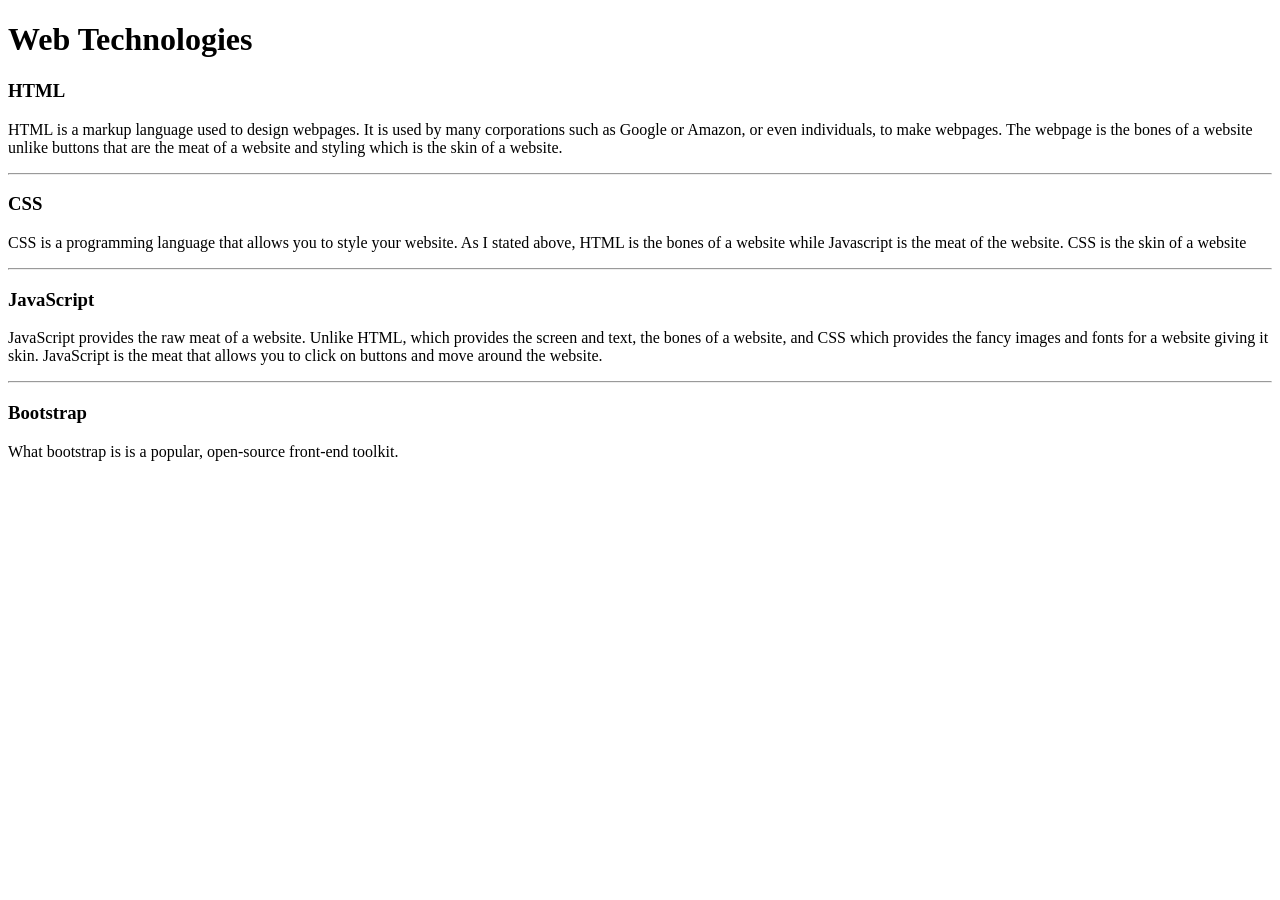
<file: WebDev_Unit1/WDLesson1_1Practical/index.html>
<!DOCTYPE html>
<!-- Lesson 1:How do we display text on a web page?
     Resources 
      https://www.w3schools.com/html/html_intro.asp
      https://www.w3schools.com/tags/tag_hr.asp
      https://www.w3schools.com/tags/tag_hn.asp
      https://www.w3schools.com/tags/tag_p.asp
-->

<html>
  <head>
    <!-- Challenge 1: Change the title of the page to Web Technologies -->
    <title>Web Technologies</title>
  </head>
  <body>
    <!-- Challenge 2: Create a heading, h1 for Web Technologies -->
    <h1>Web Technologies</h1>
    
    <!-- Challenge 3: Create a heading, h3 for HTML -->

    <h3>HTML</h3>

    <!-- Challenge 4: Create a paragraph explaining what is HTML. At least 3 sentences. -->
    <p>HTML is a markup language used to design webpages. It is used by many corporations such as Google or Amazon, or even individuals, to make webpages. The webpage is the bones of a website unlike buttons that are the meat of a website and styling which is the skin of a website.</p>

    <!-- Challenge 4a: Insert a horizontal rule, hr -->

    <hr>

    
    <!-- Challenge 5: Create a heading, h3 for CSS -->

    <h3>CSS</h3>
    
    <!-- Challenge 6: Create a paragraph explaining what is CSS.  At least 3 sentences. -->
    
    <p>CSS is a programming language that allows you to style your website. As I stated above, HTML is the bones of a website while Javascript is the meat of the website. CSS is the skin of a website</p>

    <!-- Challenge 6a: Insert a horizontal rule, hr -->

    <hr>
    
    <!-- Challenge 7: Create a heading, h3 for JavaScript -->

    <h3>JavaScript</h3>
    
    <!-- Challenge 8: Create a paragraph explaining what is JavaScript.  At least 3 sentences. -->

    <p>JavaScript provides the raw meat of a website. Unlike HTML, which provides the screen and text, the bones of a website, and CSS which provides the fancy images and fonts for a website giving it skin. JavaScript is the meat that allows you to click on buttons and move around the website.</p>
    
    <!-- Challenge 8a: Insert a horizontal rule, hr -->

    <hr>
    
    
    <!-- Challenge Bonus: Similar to the concepts above add one more web technology using a heading and paragraph.  Here are some suggestions of concepts: JQuery, Bootstrap, AFrame -->

   <h3>Bootstrap</h3>


   <p>What bootstrap is is a popular, open-source front-end toolkit.</p>
  </body>
</html>
</file>
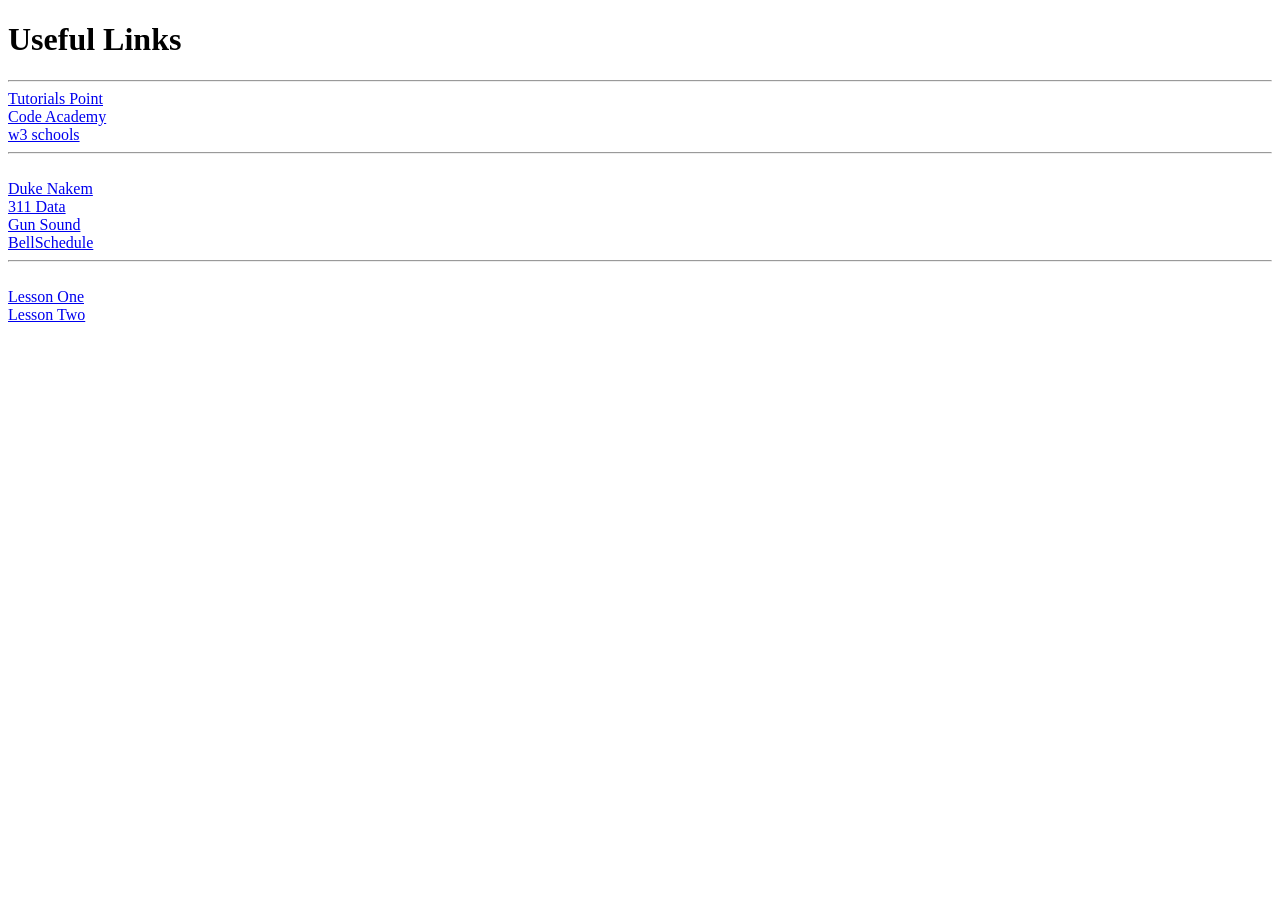
<file: WebDev_Unit1/WDLesson1_3Practical/index.html>
<!DOCTYPE html>
<!-- Lesson 3: How do we hyperlink resources?
<!-- Resources 
      https://www.w3schools.com/html/html_links.asp
      https://www.w3schools.com/tags/tag_a.asp
-->

<html>
  <head>
    <title>Exploring Links</title>
  </head>
  <body>
    <!-- Example of a link to a website 
        <a href="http://www.baysidehighschool.org/"> w3schools </a> 
    -->
    <!-- Challenge 1: Add a heading for "Useful Links". -->

    <h1>Useful Links</h1>

    <!-- Challenge 2: Add a horizontal rule underneath. -->

    <hr>

    <!-- Challenge 3: Create a link to https://www.tutorialspoint.com/ -->

    <a href="https://www.tutorialspoint.com">Tutorials Point</a>

    <!-- Challenge 4: Add a break to skip down to the next line -->

    <br>

    <!-- Challenge 5: Create a link to https://www.codecademy.com/ -->

    <a href="https://www.codeacademy.com/">Code Academy</a>

    <!-- Challenge 6: Add a break to skip down to the next line -->

    <br>
  
    <!-- Challenge 7: Create a link to https://www.w3schools.com/ -->

    <a href="https://www.w3schools.com/">w3 schools</a>
    
    <!-- Challenge 8: Add a horizontal rule and break -->

    <hr>
    <br>
 
    <!-- Example of link to an internal sources 
      <a href="resources/dukenukem.jpg"> Duke Nukem </a> <br>
    -->

    <!-- Challenge 9: Create links for the rest of the items located in resources -->

    <a href="resources/dukenukem.jpg">Duke Nakem</a> <br>
    <a href="resources/311Data.js">311 Data</a> <br>
    <a href="resources/GUN.WAV">Gun Sound</a> <br>
    <a href="resources/BellSchedule.pdf">BellSchedule</a> <br>

    <hr>

    <br>

    <!-- Challenge Bonus: Create links to your Lesson 1 and Lesson 2 Activities.  Hint: Use the same link that you posted in Google Classroom for the submission of each Lesson Activity -->

    <a href="https://sanzy0.github.io/WebDev1/WebDev_Unit1/WDLesson1_1Practical/index.html">Lesson One</a>
    <br>
    <a href="https://sanzy0.github.io/WebDev1/WebDev_Unit1/WDLesson1_2Practical/index.html">Lesson Two</a>
  </body>
</html>
</file>
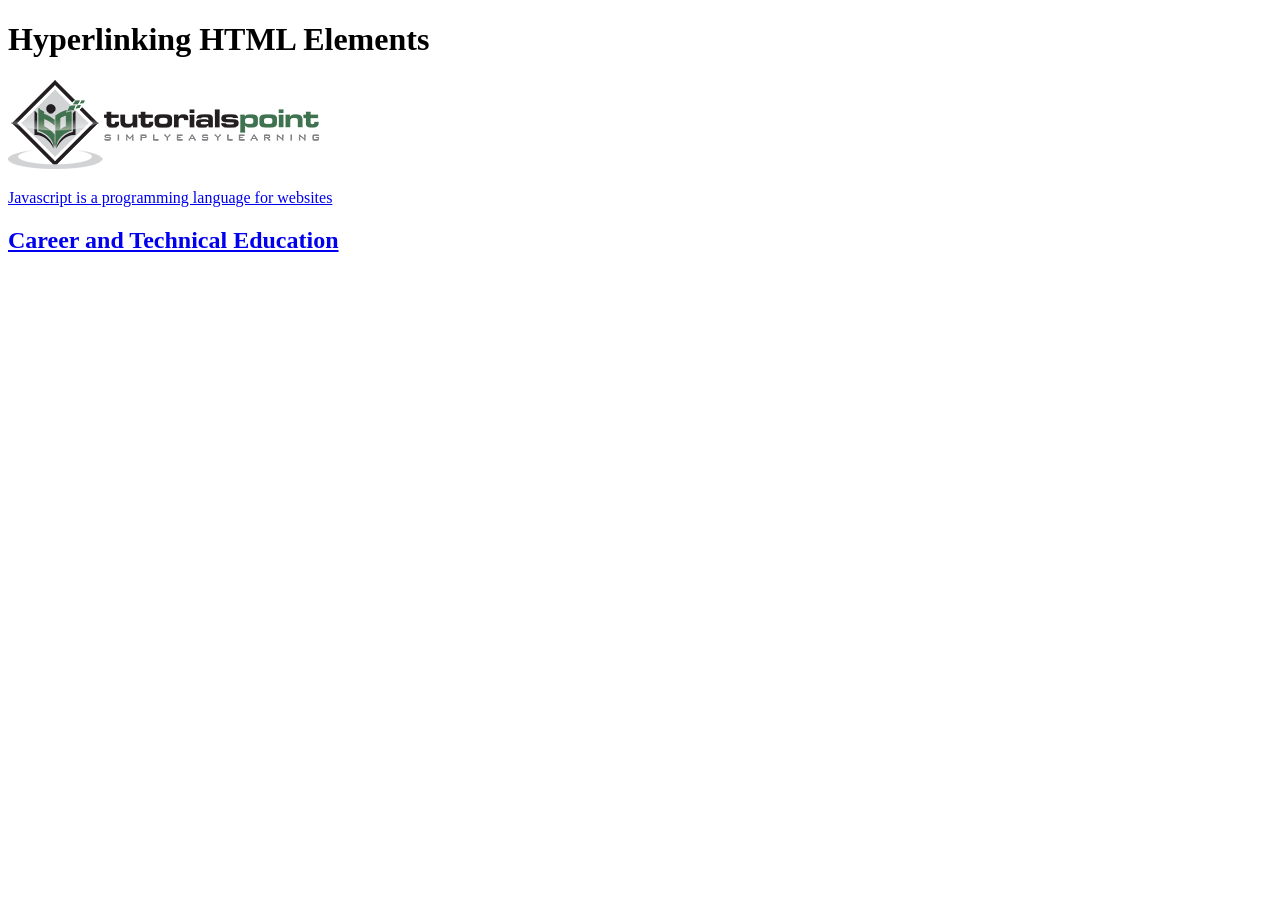
<file: WebDev_Unit1/WDLesson1_4Practical/index.html>
<!DOCTYPE html>
<!-- WD Lesson 1.4: How can we make HTML Elements into hyperlinks? -->
<!-- Resources 
      https://www.w3schools.com/html/html_links.asp
      https://www.w3schools.com/tags/tag_a.asp
-->

<html>
  <head>
    <title>Exploring Links II</title>
  </head>
  <body>
    <!-- Example of an HTML Element as a link to a website that opens in a new tab
    <a href="https://www.w3schools.com/" target="_blank"> 
      <img src="w3schools.jpg" height="100">
    </a>
    --> 
    <!-- Challenge 1: Add a heading with "Hyperlinking HTML Elements" followed by a horizontal rule-->
     <h1>Hyperlinking HTML Elements</h1>

    <!-- Challenge 2: Add the image for tutorialpoints that is stored locally and make it
     a hyperlink to  https://www.tutorialspoint.com/ that will open in a new tab -->

     <a href = "https://www.tutorialspoint.com/" , target = "_blank"><img src = "tutorialpoint.png"></a>

    <!-- Challenge 3: Add a paragraph describing JavaScript and make the paragraph a hyperlink to 
     https://javascript.info/ that will open in the SAME tab.-->



    <a href = "https://javascript.info/"><p>Javascript is a programming language for websites</p></a>




    <!-- Challenge 4: Add an <h2> for "Career & Technical Education" and make the heading a hyperlink to 
      the cte.html file which is stored internally in the folder.  
      Note: You can link to other web pages.  This is how websites are created! -->


    <a href = "cte.html", target = "_blank"><h2>Career and Technical Education</h2></a>

    <!-- Challenge Bonus:  Complete all the challenges located in cte.html.  
     Note: Click on cte.html to open the html file and start editing. -->
  </body>
</html>
</file>
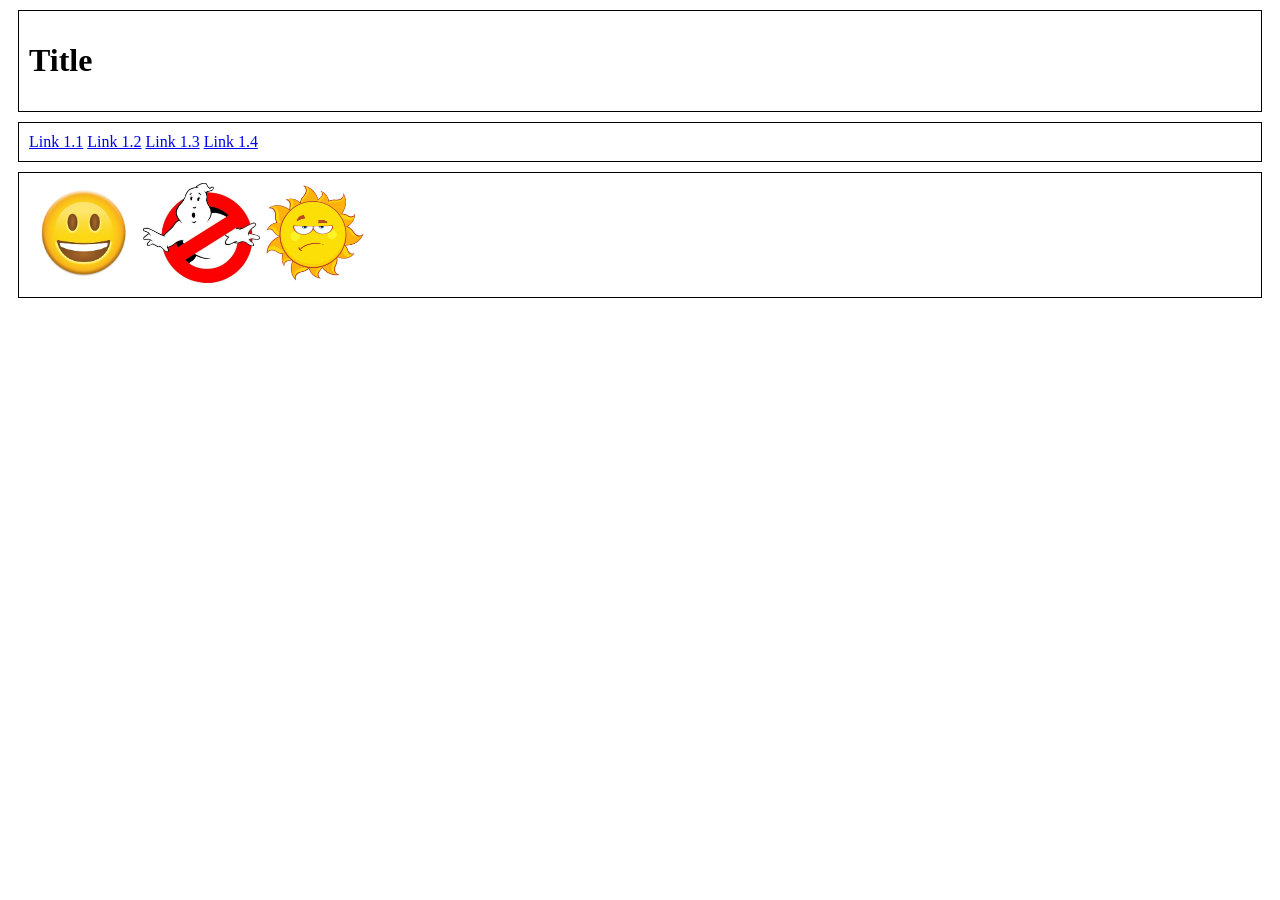
<file: WebDev_Unit1/WDLesson1_5Practical/index.html>
<!DOCTYPE html>
<!-- WD Lesson 1.5: How can we group elements on a page? -->
<!-- Resources 
      https://www.w3schools.com/html/html_blocks.asp
-->
<html>
  <head>
    <title>Exploring Containers</title>
    <link href="style.css" rel="stylesheet" type="text/css" />
  </head>
  <body>
    <!-- Challenge 1: Add the necessary containers to create each of the section shown in WDLesson1_5PracticalDiagram.png -->
    
    
     <div>
      
      <h1>Title</h1>

     </div>


     <div>
      <a href = "https://sanzy0.github.io/WebDev1/WebDev_Unit1/WDLesson1_1Practical/index.html">Link 1.1</a>
      <a href = "https://sanzy0.github.io/WebDev1/WebDev_Unit1/WDLesson1_2Practical/index.html">Link 1.2</a>
      <a href = "https://sanzy0.github.io/WebDev1/WebDev_Unit1/WDLesson1_3Practical/">Link 1.3</a>
      <a href = "https://sanzy0.github.io/WebDev1/WebDev_Unit1/WDLesson1_4Practical/">Link 1.4</a>
    </div>


    <!-- Challenge 2: Within each container created, add the HTML elements specified in WDLesson1_5PracticalDiagram.png
         Note: Images for the last container are stored in the images folder.  Make the images the same height -->

    <div>
      <img src="images/face.jpg" height="100">
      <img src="images/sign.jpg" height="100">
      <img src="images/sun.jpg" height="100">






    </div>

  </body>
</html>
</file>
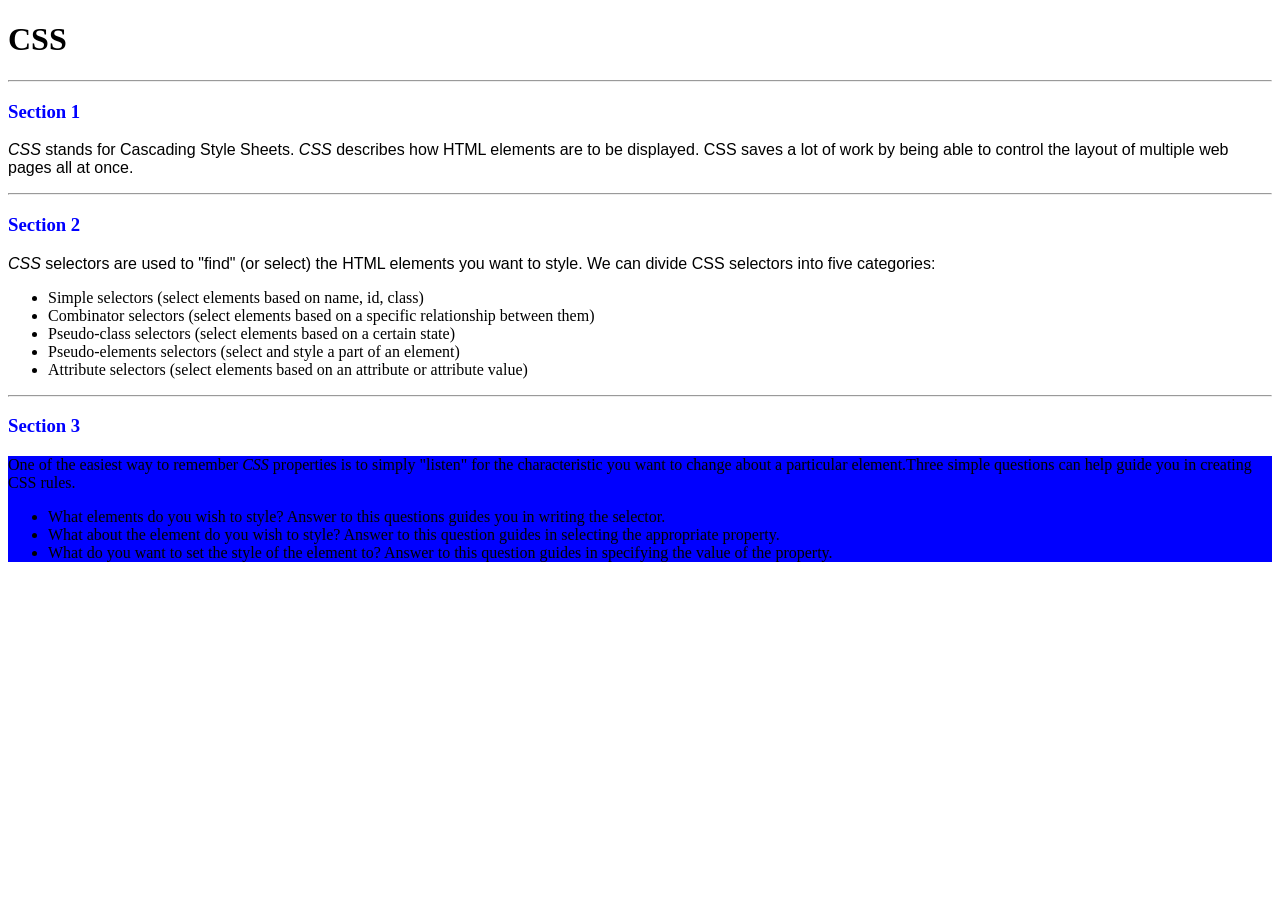
<file: WebDev_Unit2/WDLesson2_1Practical/index.html>
<!DOCTYPE html>
<!-- WD Lesson 2.1: What is CSS? -->
<!-- Resources 
      https://www.w3schools.com/css/css_intro.asp
-->
<html>
  <head>
    <title>Edxploring CSS</title>
    <link href="style.css" rel="stylesheet" type="text/css" />
  </head>
  <body>
    <!-- All Challenges are in style.css -->
    <h1> CSS </h1>
    <hr>
    <h3>Section 1</h3>
    <p><span>CSS</span> stands for Cascading Style Sheets. <span>CSS</span> describes how HTML elements are to be displayed. CSS saves a lot of work by being able to control the layout of multiple web pages all at once.
    </p>
    <hr>
    <h3>Section 2</h3>
    <p>
      <span>CSS</span> selectors are used to "find" (or select) the HTML elements you want to style. We can divide CSS selectors into five categories:
        <ul>
          <li>Simple selectors (select elements based on name, id, class)</li>
          <li>Combinator selectors (select elements based on a specific relationship between them)</li>
          <li>Pseudo-class selectors (select elements based on a certain state)</li>
          <li>Pseudo-elements selectors (select and style a part of an element)</li>
          <li>Attribute selectors (select elements based on an attribute or attribute value)</li>
        </ul>
    </p>
    <hr>
    <h3>Section 3</h3>
    <div>
      One of the easiest way to remember <span>CSS</span> properties is to simply "listen" for the characteristic you want to change about a particular element.Three simple questions can help guide you in creating CSS rules.
        <ul>
          <li>What elements do you wish to style?  Answer to this questions guides you in writing the selector.</li>
          <li>What about the element do you wish to style?  Answer to this question guides in selecting the appropriate property.</li>
          <li>What do you want to set the style of the element to?  Answer to this question guides in specifying the value of the property.</li>
        </ul>
    </div>
  </body>
</html>
</file>
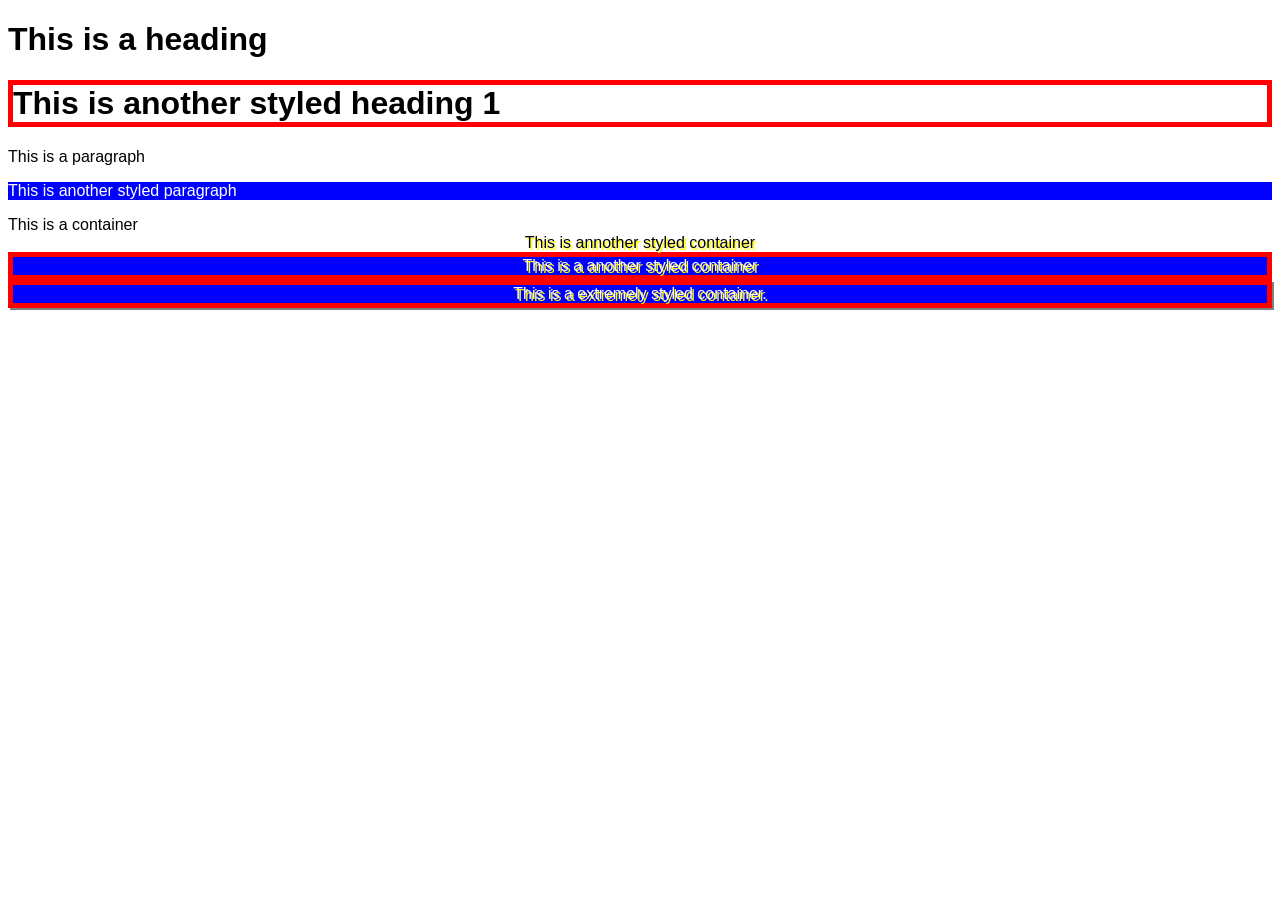
<file: WebDev_Unit2/WDLesson2_2Practical/index.html>
<!DOCTYPE html>
<!-- WD Lesson 2.2: How do we style groups of elements?-->
<!-- Resources 
      https://www.w3schools.com/css/default.asp 
      https://www.w3schools.com/css/css_selectors.asp 
-->
<html>
  <head>
    <title>Exploring Class Selectors</title>
    <link href="style.css" rel="stylesheet" type="text/css" />
  </head>
  <body>
    
    <h1>This is a heading</h1>
    <!-- Challenge 1: Create another heading 1 with the text "This is another styled heading 1."
         Add a class of "highlight" to the heading 1
    --><h1 class="highlight">This is another styled heading 1</h1>
    <p> This is a paragraph </p>
    <!-- Challenge 2: Create another paragraph with the text "This is another styled paragraph."
         Add a class of "info" to the paragraph
    --><p class="info">This is another styled paragraph</p>

    <div> This is a container </div>
    <!-- Challenge 3: Create another container with the text "This is another styled container."
         Add a class of "special" to the container
    --><div class="special">This is annother styled container</div>
    
    <!-- Challenge 4: Give the container below a class of info, highlight and special-->
    <div class="info highlight special"> This is a another styled container </div>

    <!-- Challenge Bonus: Give the container below a class of info, highlight, special and shadow-->
    <div class="info highlight special shadow"> This is a extremely styled container. </div>

    <!-- All other Challenges are in style.css -->
  </body>
</html>
</file>
<file: WebDev_Unit1/WDLesson1_5Practical/style.css>
div, span{
    border:1px solid black;
    padding:10px;
    margin:10px;
}
</file>
<file: WebDev_Unit2/WDLesson2_1Practical/style.css>
/* Comments in CSS are created like this. Notice the slash asterisk at the beginning and end */


/* Basic Structure of a CSS rule
selector{
  property: value;
}
*/


/* Challenge 1: Change color of the text for all the headings size 3 to blue */

h3{
  
  color: blue;

}



/* Challenge 2: Change the size for the font for all headings size 1 to 60pt */

h1{

  font: size 60pt;
}


      
/* Challenge 3: Change the style of the font for all spans to italic */

span{

  font-style:italic;

}

/* Challenge 4: Change the family of font being used for all paragraphs to "Arial" */

p{

  font-family: Arial;
}

/* Challenge 5: Change the family of font being used for all lists to "Comic Sans MS".  What element creates a list? */

ul{

  font-family: "Comic Sans MS";
}

/* Chalenge 6: Change the background color of the div to blue, color of the text to white and the weight of the font to bold.*/

div{

  background-color: blue;
}
      
/* Hint:  You can specify several CSS rules for one element by separating the rules with semi-colons. Look at some examples on w3schools */
</file>
<file: WebDev_Unit2/WDLesson2_2Practical/style.css>
/* Basic Structure of a CSS rule using classes

.class{
  property: value;
}
*/

/* Challenge 5: Change the family of all elements to Arial */

*{
  font-family: Arial;
}


/* Challenge 6: Change the background color to blue, the color of the text to white for all elements 
with a class of "info" */

.info{

  background-color: blue;
  color:white;
}

/* Challenge 7: Add a border of 2px solid red for all elements with a class of "highlight" */

.highlight{

  border: 5px solid red;
}

/* Challenge 8: Align the text in the center and drop a shadow on the text of 2px 2px yellow  for 
all elements with a class of "special"

*/
.special{
  text-align: center;
  text-shadow: 2px 2px yellow;


}
/* Challenge Bonus: Create a CSS rule for a class named "shadow".  
Apply a shadow to the box around the elements that is 2px 2px  gray. */ 
.shadow{
  box-shadow: 2px 2px gray;

}
</file>
